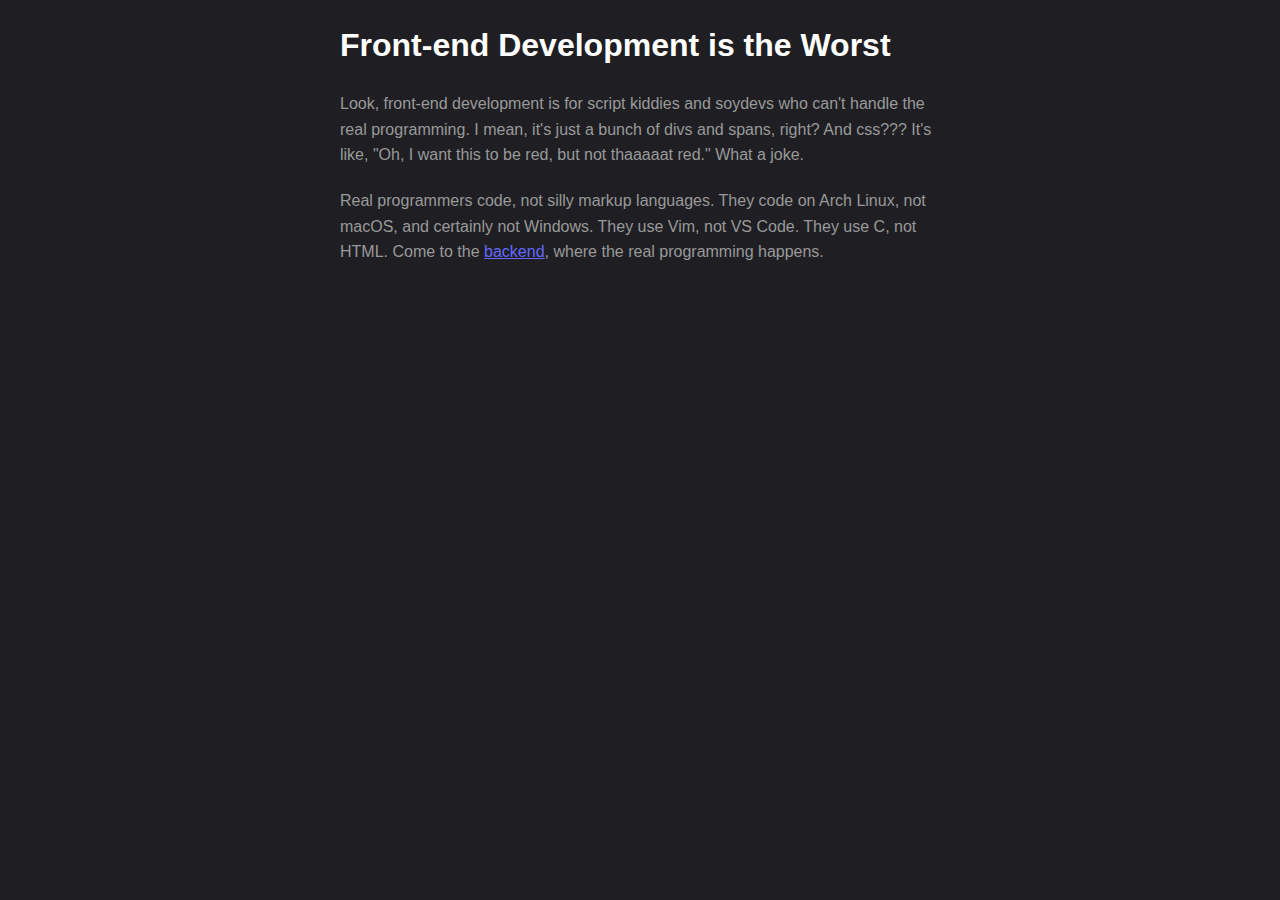
<file: public/index.html>
<html>
<head>
    <title>Why Frontend Development Sucks</title>
    <link rel="stylesheet" href="styles.css">
</head>
<body>
    <h1>Front-end Development is the Worst</h1>
    <p>
        Look, front-end development is for script kiddies and soydevs who can't handle the real programming. I mean,
        it's just a bunch of divs and spans, right? And css??? It's like, "Oh, I want this to be red, but not thaaaaat
        red." What a joke.
    </p>
    <p>
        Real programmers code, not silly markup languages. They code on Arch Linux, not macOS, and certainly not
        Windows. They use Vim, not VS Code. They use C, not HTML. Come to the
        <a href="https://www.boot.dev">backend</a>, where the real programming
        happens.
    </p>
</body>
</html>
</file>
<file: public/styles.css>
body {
    font-family: Arial, sans-serif;
    line-height: 1.6;
    margin: 0;
    padding: 0;
    background-color: #1f1f23;
}
body {
    max-width: 600px;
    margin: 0 auto;
    padding: 20px;
}
h1 {
    color: #ffffff;
    margin-bottom: 20px;
}
p {
    color: #999999;
    margin-bottom: 20px;
}
a {
    color: #6568ff;
}
</file>
